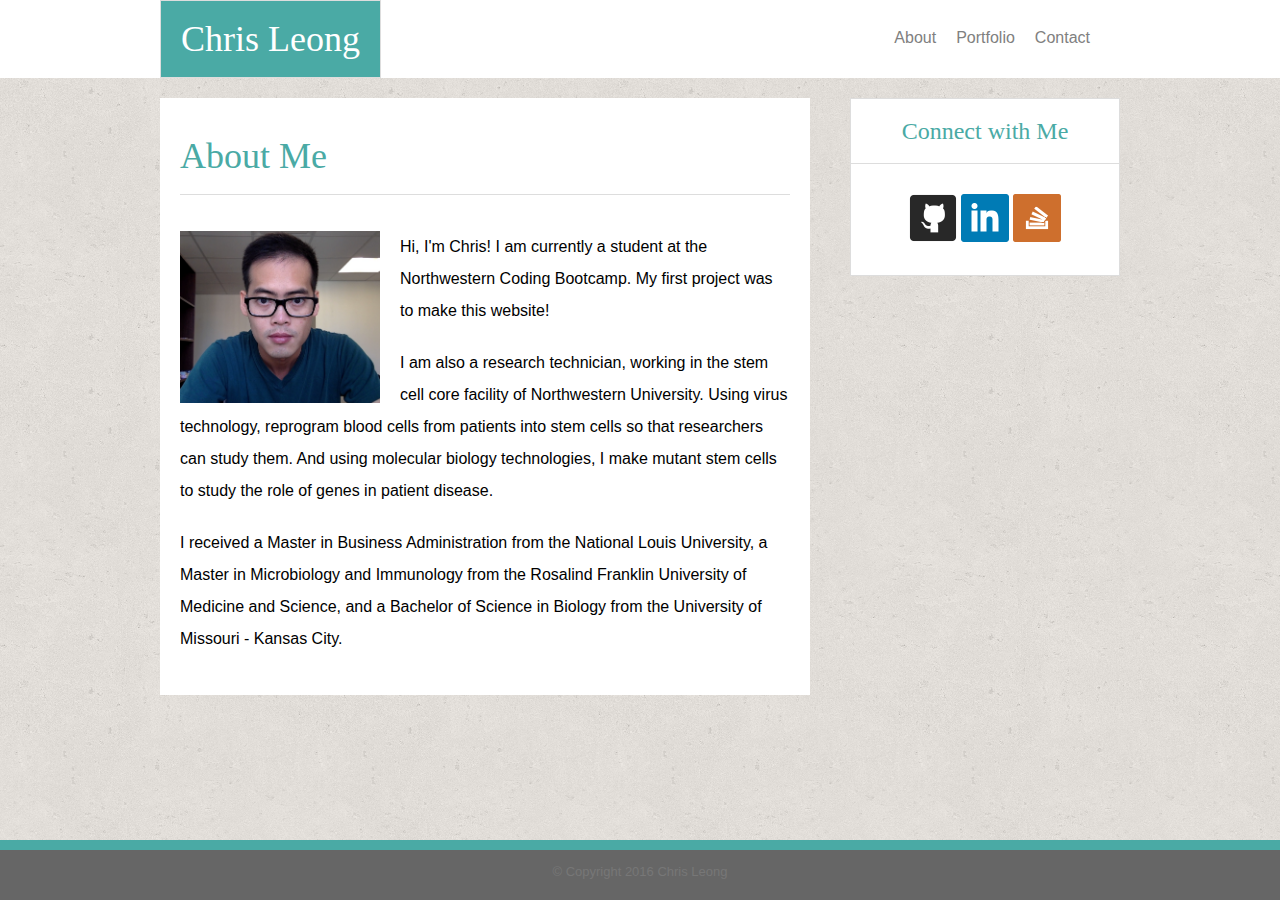
<file: index.html>
<!DOCTYPE html>
<html lang="en">
<head>
	<title>Chris Leong</title>
	<meta name="viewport" content="width=device-width, initial-scale=1">
	<link rel="stylesheet" type="text/css" href="assets/css/reset.css">
	<link rel="stylesheet" type="text/css" href="assets/css/style.css">
</head>
<body>
	<div class="wrapper">
		<header>
			<div class="container-1">
				<div class="my-name">
					<h1>Chris Leong</h1>
				</div>
				<nav>
					<ul> 
						<li><a href="index.html">About</a></li>
						<li><a href="portfolio.html">Portfolio</a></li>
						<li><a href="contact.html">Contact</a></li>
					</ul>
				</nav>
			</div>
		</header>
		<div class="container-2">
			<div class="container-3">
				<section class="about-me">
					<h1>About Me</h1>
					<br>
					<img class="self-portrait" src="assets/images/headshot.png" width="200" alt="self-portrait" />
					<p>
						Hi, I'm Chris! I am currently a student at the Northwestern Coding Bootcamp. My first project was to make this website!
					</p>
					<p>
						I am also a research technician, working in the stem cell core facility of Northwestern University. Using virus technology, reprogram blood cells from patients into stem cells so that researchers can study them. And using molecular biology technologies, I make mutant stem cells to study the role of genes in patient disease.
					</p>
					<p>
						I received a Master in Business Administration from the National Louis University, a Master in Microbiology and Immunology from the Rosalind Franklin University of Medicine and Science, and a Bachelor of Science in Biology from the University of Missouri - Kansas City.
					</p>
				</section>
			</div>
			<div class="container-4">
				<aside>
					<h3>Connect with Me</h3>
					<div class="container-5">
						<ul>
							<li>
								<a href="https://github.com/kjige">
									<img id="github-icon" src="assets/images/github-icon.png" alt="github-icon">
								</a>
							</li>
							<li>
								<a href="https://www.linkedin.com/in/chris-leong">
									<img id="linkedin-icon" src="assets/images/linkedin-icon.png" alt="linkedin-icon">
								</a>
							</li>
							<li>
								<a href="http://stackexchange.com/users/9111219/chris-l">
									<img id="stack-icon" src="assets/images/stack-overflow-icon.png" alt="stack-overflow-icon">
								</a>
							</li>
						</ul>
					</div>
				</aside>
			</div>
		</div>
		<div class="push"></div>
	</div>
	<div class="footer">
		<div class="line"></div>
		<p>&#169; Copyright 2016 Chris Leong</p>
	</div>
</body>
</html>
</file>
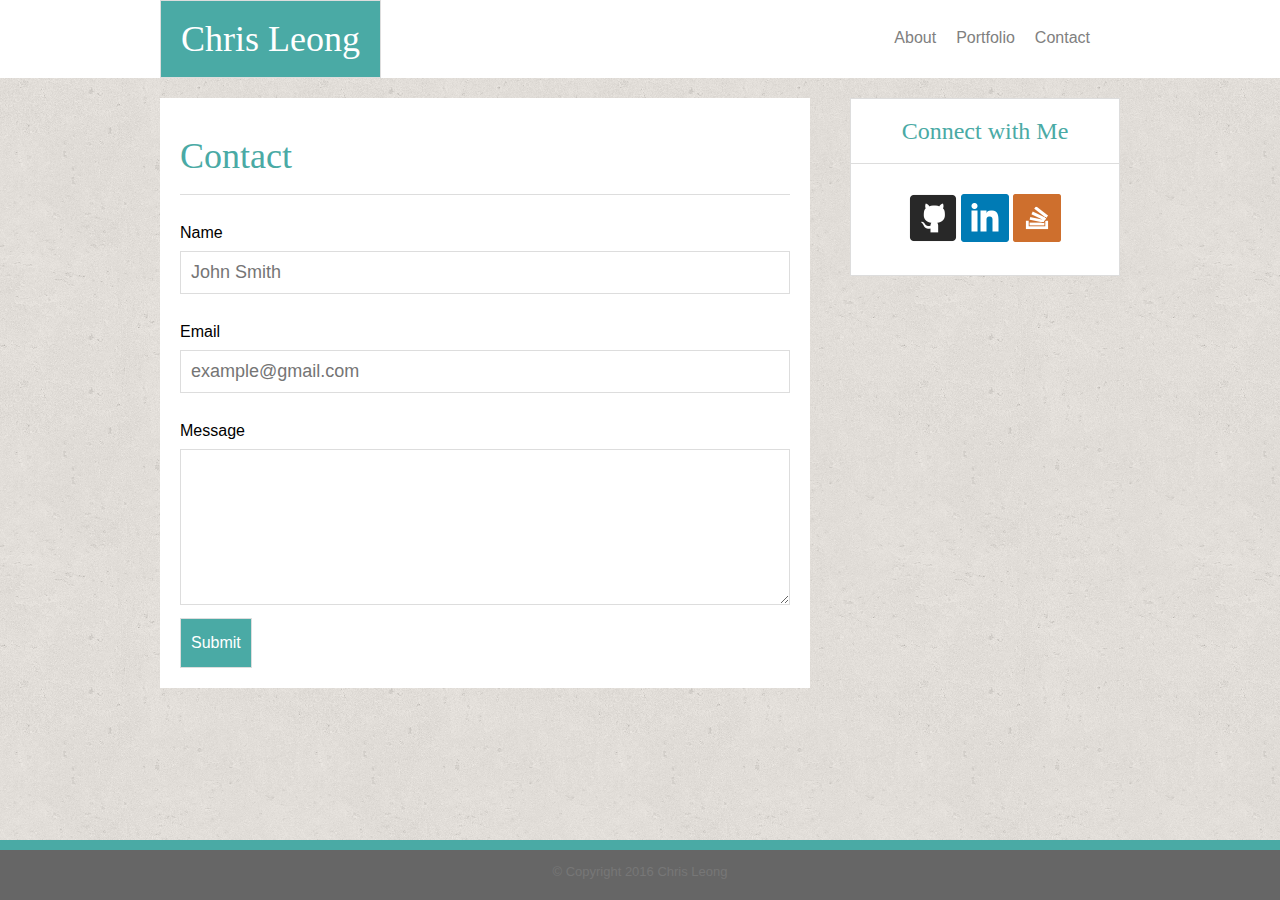
<file: contact.html>
<!DOCTYPE html>
<html lang="en">
<head>
	<title>Contact</title>
	<meta name="viewport" content="width=device-width, initial-scale=1">
	<link rel="stylesheet" type="text/css" href="assets/css/reset.css">
	<link rel="stylesheet" type="text/css" href="assets/css/style.css">
</head>
<body>
	<div class="wrapper">	
		<header>
			<div class="container-1">
				<div class="my-name">
					<h1>Chris Leong</h1>
				</div>
				<nav>
					<ul> 
						<li><a href="index.html">About</a></li>
						<li><a href="portfolio.html">Portfolio</a></li>
						<li><a href="contact.html">Contact</a></li>
					</ul>
				</nav>
			</div>
		</header>
		<div class="container-2">
			<div class="container-3">
				<section class="contact">
					<h1>Contact</h1>
					<p>Name</p>
					<input type="text" name="Name" size="90" placeholder="John Smith">
					<p>Email</p>
					<input type="email" name="Email" size="90" placeholder="example@gmail.com">
					<p>Message</p>
					<textarea cols="88" rows="10"></textarea>
					<button>Submit</button>
				</section>
			</div>
			<div class="container-4">
				<aside>
					<h3>Connect with Me</h3>
						<div class="container-5">
							<ul>
								<li>
									<a href="https://github.com/kjige">
										<img id="github-icon" src="assets/images/github-icon.png" alt="github-icon">
									</a>
								</li>
								<li>
									<a href="https://www.linkedin.com/in/chris-leong">
										<img id="linkedin-icon" src="assets/images/linkedin-icon.png" alt="linkedin-icon">
									</a>
								</li>
								<li>
									<a href="http://stackexchange.com/users/9111219/chris-l">
										<img id="stack-icon" src="assets/images/stack-overflow-icon.png" alt="stack-overflow-icon">
									</a>
								</li>
							</ul>
						</div>
				</aside>
			</div>
		</div>
		<div class="push"></div>
	</div>
	<div class="footer">
		<div class="line"></div>
		<p>&#169; Copyright 2016 Chris Leong</p>
	</div>
</body>
</html>
</file>
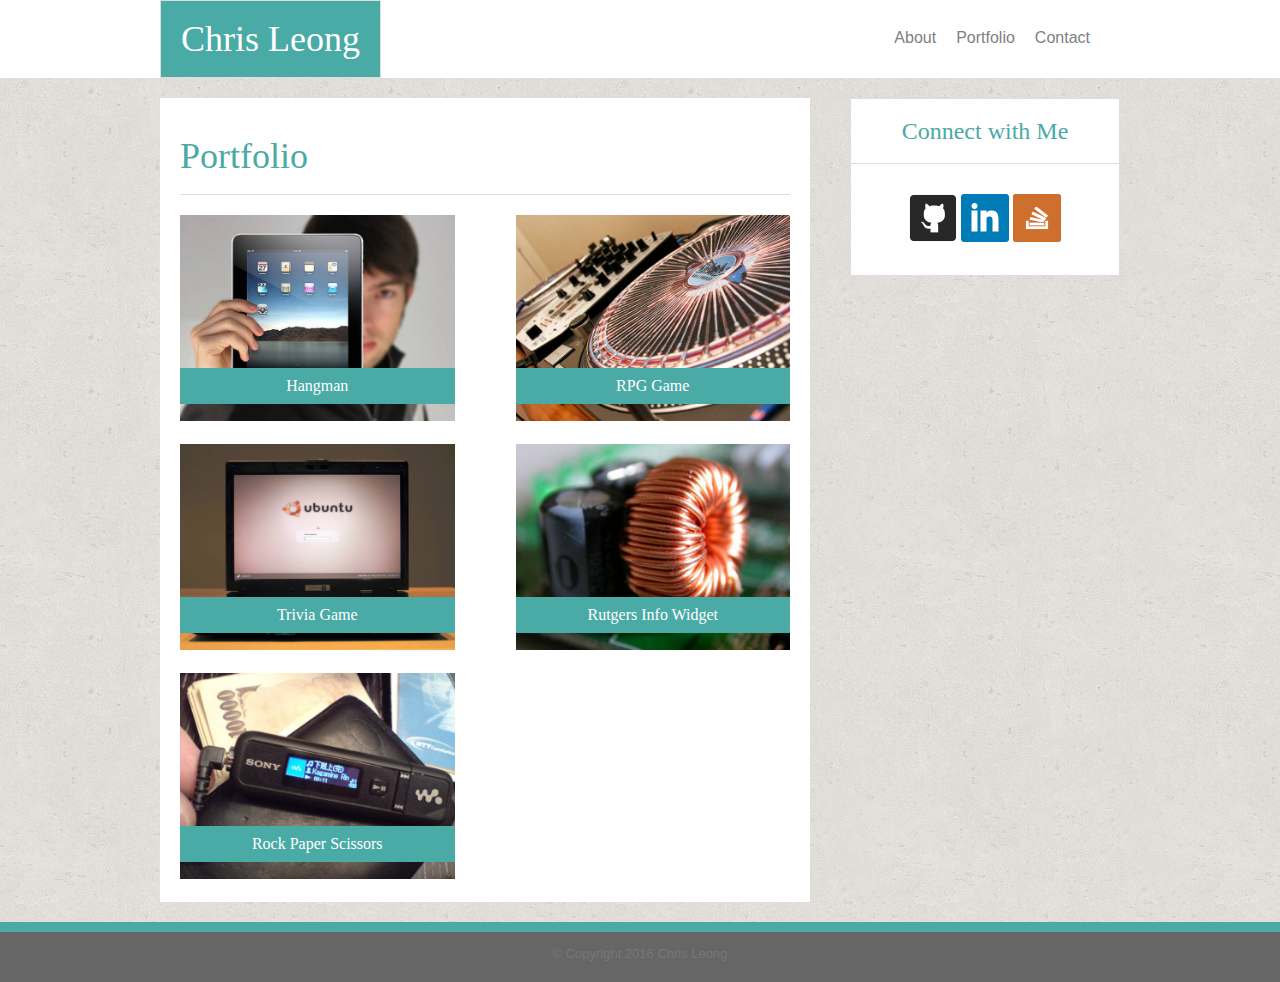
<file: portfolio.html>
<!DOCTYPE html>
<html lang="en">
<head>
	<title>Portfolio</title>
	<meta name="viewport" content="width=device-width, initial-scale=1">
	<link rel="stylesheet" type="text/css" href="assets/css/reset.css">
	<link rel="stylesheet" type="text/css" href="assets/css/style.css">
</head>
<body>
	<div class="wrapper">	
		<header>
			<div class="container-1">
				<div class="my-name">
					<h1>Chris Leong</h1>
				</div>
				<nav>
					<ul> 
						<li><a href="index.html">About</a></li>
						<li><a href="portfolio.html">Portfolio</a></li>
						<li><a href="contact.html">Contact</a></li>
					</ul>
				</nav>
			</div>
		</header>
		<div class="container-2">
			<div class="container-3">
				<section class="portfolio">
					<h1>Portfolio</h1>
					<div class="left">
						<a href="#">
							<img src="assets/images/technics-q-c-640-480-1.jpg" alt="Hangman">
							<div class="label">Hangman</div>
						</a>
					</div>
					<div class="right">
						<a href="#">
							<img src="assets/images/technics-q-c-640-480-2.jpg" alt="RPG-game">
							<div class="label">RPG Game</div>
						</a>
					</div>
					<div class="left">
						<a href="#">
							<img src="assets/images/technics-q-c-640-480-3.jpg" alt="Trivia-game">
							<div class="label">Trivia Game</div>
						</a>
					</div>
					<div class="right">
						<a href="#">
							<img src="assets/images/technics-q-c-640-480-8.jpg" alt="Rutgers-info-widget">
							<div class="label">Rutgers Info Widget</div>
						</a>
					</div>
					<div class="left">
						<a href="#">
							<img src="assets/images/technics-q-c-640-480-10.jpg" alt="Rock-paper-scissors">
							<div class="label">Rock Paper Scissors</div>
						</a>
					</div>
				</section>
			</div>
			<div class="container-4">
				<aside>
					<h3>Connect with Me</h3>
						<div class="container-5">
							<ul>
								<li>
									<a href="https://github.com/kjige">
										<img id="github-icon" src="assets/images/github-icon.png" alt="github-icon">
									</a>
								</li>
								<li>
									<a href="https://www.linkedin.com/in/chris-leong">
										<img id="linkedin-icon" src="assets/images/linkedin-icon.png" alt="linkedin-icon">
									</a>
								</li>
								<li>
									<a href="http://stackexchange.com/users/9111219/chris-l">
										<img id="stack-icon" src="assets/images/stack-overflow-icon.png" alt="stack-overflow-icon">
									</a>
								</li>
							</ul>
						</div>	
				</aside>
			</div>
		</div>
		<div class="push"></div>
	</div>
	<div class="footer">
		<div class="line"></div>
		<p>&#169; Copyright 2016 Chris Leong</p>
	</div>
</body>
</html>
</file>
<file: assets/css/style.css>
* {
	box-sizing: border-box;
	margin: 0 auto;
}

html, body {
	padding: 0;
	margin: 0 auto;
	height: 100%;
	width: 100%;
}

body {
	background-image: url("../images/cork-wallet.png");
 }

.container-1 {
	max-width: 960px;
	width: 100%;
	height: auto;
	margin: 0 auto;
}

.container-2 {
	max-width: 960px;
	width: 100%;
	height: auto;
	margin: 0 auto;
	overflow: hidden;
}

.container-3 {
	max-width: 650px;
	width: 100%;
	height: auto;
	float: left;
	margin: 20px auto;
	background: #ffffff;
}

.container-4 {
	max-width: 270px;
	width: 100%;
	height: auto;
	float: right;
	margin: 20px auto;
}

.container-5 {
	margin: 10px auto;
	width: 100%;
	overflow: hidden;
}

header {
	background: #ffffff;
	width: 100%;
	height: auto;
	float: left;
}

.my-name {
	background: #4aaaa5;
	width: auto;
	height: auto;
	float: left;
	margin: 0 auto;
	border: #dddddd solid 1px;
	padding: 20px;
}

header h1 {
	color: white;
	font-family: 'Georgia', Times, Times New Roman, serif;
	font-size: 36px;
}

nav {
	float: right;
	padding: 20px;
	width: auto;
}

nav ul li {
	float: left;
	overflow: hidden;
	display: inline-block;
	padding: 10px;
	margin: 0 auto;
	background: #ffffff;
	font-family: 'Arial', 'Helvetica Neue', Helvetica, sans-serif;
}

a:link, a:visited {
	text-decoration: none;
	color: grey;
	font-family: 'Arial', 'Helvetica Neue', Helvetica, sans-serif;
}

a:hover {
	color: pink;
}

.about-me, .contact, .portfolio {
	width: 650px;
	height: 100%;
	background: #ffffff;
	padding: 20px;
	float: left;
	font-family: 'Arial', 'Helvetica Neue', Helvetica, sans-serif;
}

section h1 {
	color: #4aaaa5;
	font-size: 36px;
	margin: 0 auto;
	padding: 20px 0;
	border-bottom: 1px solid #dddddd;
	font-style: bold;
	font-family: 'Georgia', Times, Times New Roman, serif;
}

.self-portrait {
	float: left;
	margin: 20px 20px 0 0;
}

.about-me p {
	margin: 20px auto 20px;
	font-family: 'Arial', 'Helvetica Neue', Helvetica, sans-serif;
	line-height: 2em;
}

h3 {
	color: #4aaaa5;
	border-bottom: 1px solid #dddddd;
	/*margin: 0 auto;*/
	text-align: center;
	font-size: 24px;
	padding: 20px 0px;
	font-family: 'Georgia', Times, Times New Roman, serif;
}

.left {
	float: left;
	width: 45%;
	margin: 20px 0;
	background: #eee;
	position: relative;
	display: block;
}

.right {
	float: right;
	width: 45%;
	margin: 20px 0;
	background: #eee;
	position: relative;
	display: block;
}

.portfolio img {
	width: 100%;
	margin-bottom: -20px;
}

.label {
	clear: both;
	padding: 10px;
	width: 100%;
	margin-top: 0px;
	background: #4aaaa5;
	position: absolute;
	bottom: 0px;
	text-align: center;
	color: #ffffff;
	font-family: 'Georgia', Times, Times New Roman, serif;
}

.label:hover {
	background-color: pink;
	color: red;
}

aside {
	width: 100%;
	background: #ffffff;
	border: #dddddd solid 1px;
	overflow: hidden;
}

aside ul {
	display: block;
	padding: 20px;
	margin: 0 auto;
	overflow: hidden;
	width: 100%;
	text-align: center;
}

aside ul li {
	display: inline-block;
	float: none;
	overflow: hidden;
}

aside ul li img {
	display: block;
	margin: 0 auto;

}

aside ul li img:hover {
	background: pink;
}

h4 {
	font-family: 'Georgia', Times, Times New Roman, serif;
	margin: 20px 0 5px 0;
}

.contact p {
	margin: 30px auto 10px;
}

input {
	background: #ffffff;
	width: 100%;
	border: #dddddd solid 1px;
	padding: 10px;
	margin: 0 auto;
	font-size: 18px;
	font-family: 'Arial', 'Helvetica Neue', Helvetica, sans-serif;
}

textarea {
	background: #ffffff;
	width: 100%;
	border: #dddddd solid 1px;
	font-family: 'Arial', 'Helvetica Neue', Helvetica, sans-serif;
}

button {
	display: inline-block;
	padding: 10px;
	background: #4aaaa5;
	color: #ffffff;
	border: #dddddd solid 1px;
	font-family: 'Arial', 'Helvetica Neue', Helvetica, sans-serif;
	font-size: 16px;
	height: 50px;
	margin-top: 10px;
}

.wrapper {
	min-height: 100%;
	height: auto !important;
	height: auto;
	margin: 0 auto -60px;
	padding: none;
	overflow: hidden;
}

.line {
	clear: both;
	padding-top: 10px;
	background: #4aaaa5;
	top: 0;
	height: 10px;
	width: 100%;
}

.footer, .push {
	height: 60px;
	position: relative;
	clear: both;
}

.footer p {
	margin: 15px auto;
	background: #666666;
	color: #777777;
}

.footer {
	clear: both;
	width: 100%;
	margin-top: -60px;
	height: 60px;
	text-align: center;
	background: #666666;
	color: #777777;
	font-family: 'Arial', 'Helvetica Neue', Helvetica, sans-serif;
	font-size: small;
}

@media screen and (max-width: 980px) {
	.container-1 {
		width: 90%;
		max-width: 90%;
		height: auto;
		margin: 0 auto;
		overflow: hidden;
	}

	.container-2 {
		width: 90%;
		max-width: 90%;
		height: auto;
		margin: 0 auto;
	}

	.container-3 {
		max-width: 60%;
		width: 60%;
		height: auto;
		margin-right: 10px;
		background: #ffffff;
	}

	.container-4 {
		max-width: 35%;
		width: 35%;
		float: right;
		overflow: hidden;
		height: auto;
		margin: 20px auto;
	}

	.container-5 {
		margin: 10px auto;
		width: 100%;
		max-width: 100%;
		display: block;
		overflow: hidden;
	}

	.about-me, .contact, .portfolio {
		width: 100%;
		height: 100%;
		background: #ffffff;
		padding: 20px;
		float: left;
		font-family: 'Arial', 'Helvetica Neue', Helvetica, sans-serif;
	}

	.self-portrait {
		width: 100%;
	}
	
	aside {
		padding: 10px;
		width: 100%;
		max-width: 100%;
	}

	aside li {
		width: 30%;
		display: inline-block;
	}

	.left {
		float: none;
		width: 100%;
		margin: 40px 0;
		background: #eee;
		position: relative;
		display: block;
	}

	.right {
		float: none;
		width: 100%;
		margin: 40px 0;
		background: #eee;
		position: relative;
		display: block;
	}
}

@media screen and (max-width: 768px) {
	.container-1 {
		max-width: 90%;
		width: 90%;
		height: auto;
		margin: 0 auto;
	}

	.container-2 {
		max-width: 90%;
		width: 90%;
		height: auto;
		margin: 0 auto;
	}

	.container-3 {
		width: 100%;
		max-width: 100%;
		height: auto;
		margin: 20px auto;
		background: #ffffff;
	}

	.container-4 {
		max-width: 100%;
		width: 100%;
		height: auto;
		margin: 20px auto;
	}

	.container-5 {
		margin: 0;
		width: 100%;
		overflow: hidden;
	}

	.about-me, .contact, .portfolio {
		width: 100%;
		height: 100%;
		background: #ffffff;
		padding: 20px;
		margin: 0 auto;
		float: left;
		font-family: 'Arial', 'Helvetica Neue', Helvetica, sans-serif;
	}

	.about-me img {
		width: 50%;
	}

	aside {
		float: none;
		overflow: hidden;
		max-width: 100%;
		width: 100%;
		background: #ffffff;
		padding: 10px;
		margin: 0 auto;
		border: #dddddd solid 1px;
	}
	
	aside ul {
		text-align: left;
	}
	aside li {
		width: auto;
		display: inline;
	}

	.container-4 h3 {
		text-align: left;
		padding: 10px;
	}

	.left {
		float: left;
		overflow: hidden;
		width: 48%;
		margin: 40px 0;
		background: #eee;
		position: relative;
		display: block;
	}

	.right {
		float: right;
		overflow: hidden;
		width: 48%;
		margin: 40px 0;
		background: #eee;
		position: relative;
		display: block;
	}

	.label {
		clear: both;
		padding: 10px;
		width: 100%;
		margin-top: 0px;
		background: #4aaaa5;
		position: absolute;
		bottom: 10px;
		text-align: center;
		color: #ffffff;
		font-family: 'Georgia', Times, Times New Roman, serif;
	}
}

@media screen and (max-width: 640px) {
	.container-1 {
		max-width: 100%;
		width: 100%;
		height: auto;
		margin: 0 auto;
		position: static;
	}

	.container-2 {
		max-width: 90%;
		width: 90%;
		height: auto;
		margin: 0 auto;
		overflow: hidden;
	}

	.container-3 {
		width: 100%;
		max-width: 100%;
		height: auto;
		/*float: left;*/
		margin: 20px auto;
		background: #ffffff;
	}

	.container-4 {
		width: 100%;
		max-width: 100%;
		height: auto;
		margin: 20px auto;
	}

	.container-5 {
		float: left;
		margin: 10px auto;
		width: 100%;
		max-width: 100%;
		overflow: hidden;
	}
	
	.my-name {
		max-width: 100%;
		width: 100%;
		text-align: center;
	}
	
	nav {
		float: none;
		overflow: hidden;
	}
	

	nav ul li {
		text-align: center;
		width: 33%;
		display: inline;
	}

	.about-me, .contact, .portfolio {
		width: 100%;
		height: 100%;
		background: #ffffff;
		padding: 20px;
		float: left;
		font-family: 'Arial', 'Helvetica Neue', Helvetica, sans-serif;
	}

	.about-me img {
		width: 100%;
		max-width: 650px;
	}
	
	aside {
		clear: both;
		overflow: hidden;
		width: 100%;
		max-width: 100%;
		background: #ffffff;
		padding: 10px;
		margin: 0 auto;
		border: #dddddd solid 1px;
	}

	.left {
		float: none;
		width: 100%;
		margin: 40px 0;
		background: #eee;
		position: relative;
		display: block;
	}

	.right {
		float: none;
		width: 100%;
		margin: 40px 0;
		background: #eee;
		position: relative;
		display: block;
	}
}
</file>
